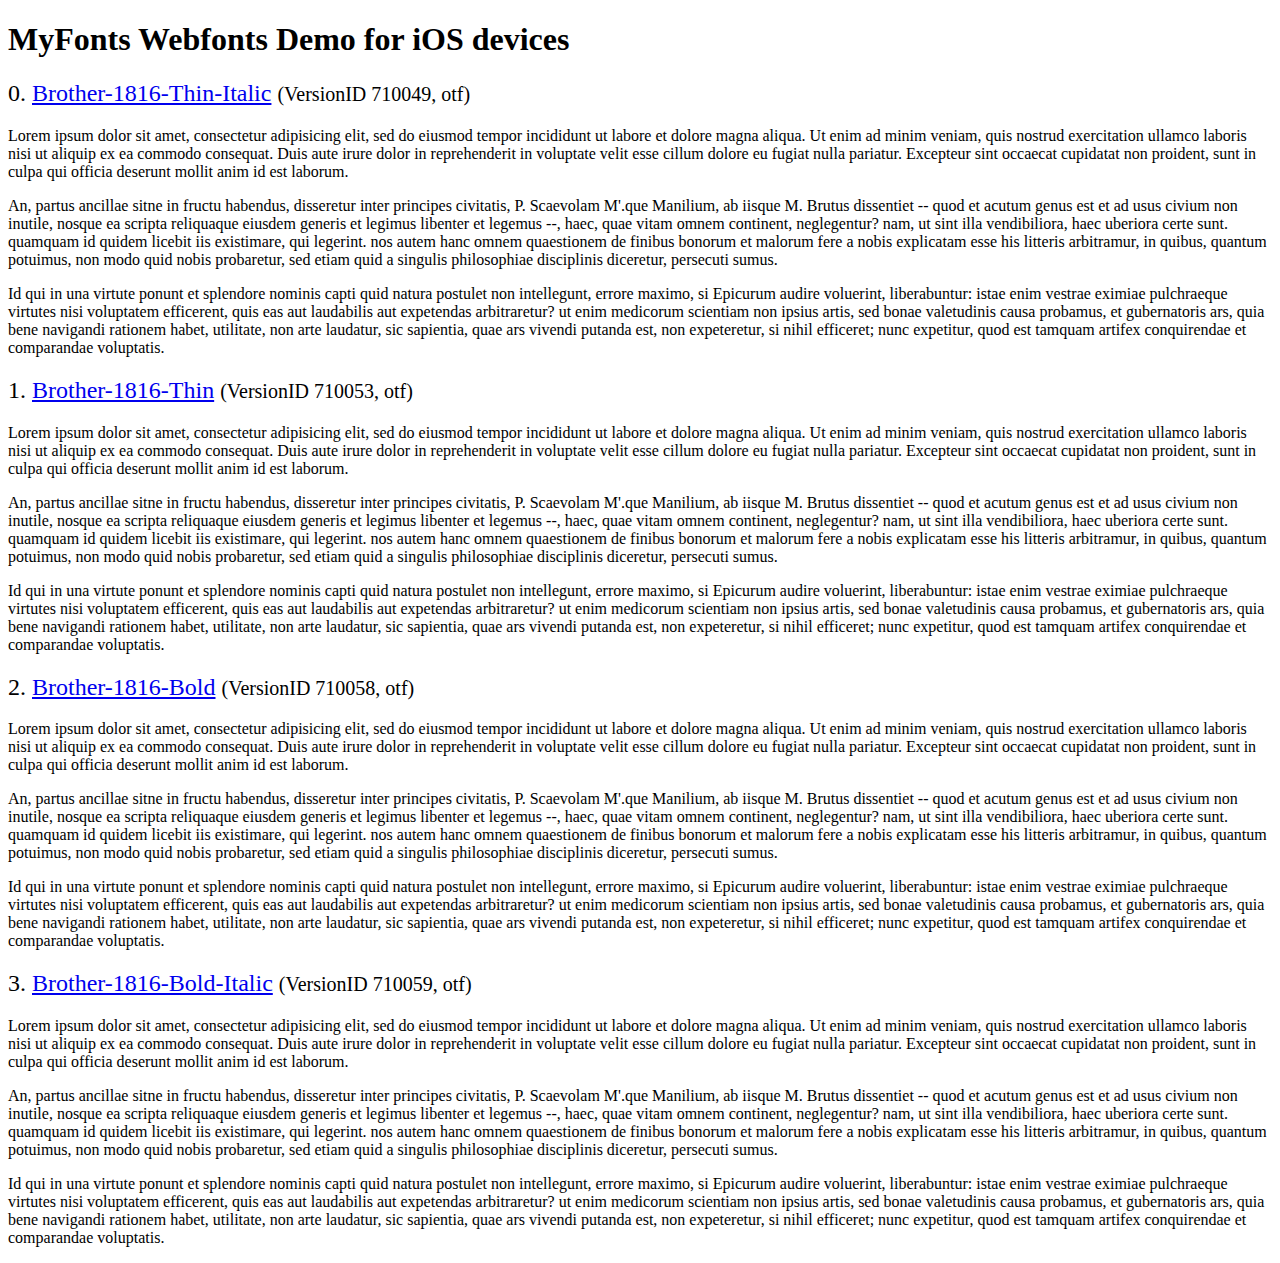
<file: js/webfonts/svg_test.html>
<!DOCTYPE html>
<html>
<head>
<title>MyFonts Webfonts Demo for iOS devices</title>
<meta http-equiv="content-type" content="text/html; charset=utf-8" />

<style type="text/css" media="all">

	h2 {
		 font-weight:normal;
	}

		
	@font-face {
		font-family:"Brother-1816-Thin-Italic";
		src:url("3229D5_0.svg#Brother-1816-Thin-Italic") format("svg");
	}
	
	.webfont_0 {
		font-family: Brother-1816-Thin-Italic;
	}
		
	@font-face {
		font-family:"Brother-1816-Thin";
		src:url("3229D5_1.svg#Brother-1816-Thin") format("svg");
	}
	
	.webfont_1 {
		font-family: Brother-1816-Thin;
	}
		
	@font-face {
		font-family:"Brother-1816-Bold";
		src:url("3229D5_2.svg#Brother-1816-Bold") format("svg");
	}
	
	.webfont_2 {
		font-family: Brother-1816-Bold;
	}
		
	@font-face {
		font-family:"Brother-1816-Bold-Italic";
		src:url("3229D5_3.svg#Brother-1816-Bold-Italic") format("svg");
	}
	
	.webfont_3 {
		font-family: Brother-1816-Bold-Italic;
	}
		
</style>

</head>

<body>

<h1>MyFonts Webfonts Demo for iOS devices</h1>


<h2>0. <span class='webfont_0'><a href='http://www.myfonts.com/search/style::294388/'>Brother-1816-Thin-Italic</a></span>
<small>(VersionID 710049, otf)</small>
</h2>

<p class='webfont_0'>Lorem ipsum dolor sit amet, consectetur adipisicing elit, sed do eiusmod tempor incididunt ut labore et dolore magna aliqua. Ut enim ad minim veniam, quis nostrud exercitation ullamco laboris nisi ut aliquip ex ea commodo consequat. Duis aute irure dolor in reprehenderit in voluptate velit esse cillum dolore eu fugiat nulla pariatur. Excepteur sint occaecat cupidatat non proident, sunt in culpa qui officia deserunt mollit anim id est laborum.</p>

<p class='webfont_0'>An, partus ancillae sitne in fructu habendus, disseretur inter principes civitatis, P. Scaevolam M'.que Manilium, ab iisque M. Brutus dissentiet -- quod et acutum genus est et ad usus civium non inutile, nosque ea scripta reliquaque eiusdem generis et legimus libenter et legemus --, haec, quae vitam omnem continent, neglegentur? nam, ut sint illa vendibiliora, haec uberiora certe sunt. quamquam id quidem licebit iis existimare, qui legerint. nos autem hanc omnem quaestionem de finibus bonorum et malorum fere a nobis explicatam esse his litteris arbitramur, in quibus, quantum potuimus, non modo quid nobis probaretur, sed etiam quid a singulis philosophiae disciplinis diceretur, persecuti sumus.</p>

<p class='webfont_0'>Id qui in una virtute ponunt et splendore nominis capti quid natura postulet non intellegunt, errore maximo, si Epicurum audire voluerint, liberabuntur: istae enim vestrae eximiae pulchraeque virtutes nisi voluptatem efficerent, quis eas aut laudabilis aut expetendas arbitraretur? ut enim medicorum scientiam non ipsius artis, sed bonae valetudinis causa probamus, et gubernatoris ars, quia bene navigandi rationem habet, utilitate, non arte laudatur, sic sapientia, quae ars vivendi putanda est, non expeteretur, si nihil efficeret; nunc expetitur, quod est tamquam artifex conquirendae et comparandae voluptatis.</p>



<h2>1. <span class='webfont_1'><a href='http://www.myfonts.com/search/style::294392/'>Brother-1816-Thin</a></span>
<small>(VersionID 710053, otf)</small>
</h2>

<p class='webfont_1'>Lorem ipsum dolor sit amet, consectetur adipisicing elit, sed do eiusmod tempor incididunt ut labore et dolore magna aliqua. Ut enim ad minim veniam, quis nostrud exercitation ullamco laboris nisi ut aliquip ex ea commodo consequat. Duis aute irure dolor in reprehenderit in voluptate velit esse cillum dolore eu fugiat nulla pariatur. Excepteur sint occaecat cupidatat non proident, sunt in culpa qui officia deserunt mollit anim id est laborum.</p>

<p class='webfont_1'>An, partus ancillae sitne in fructu habendus, disseretur inter principes civitatis, P. Scaevolam M'.que Manilium, ab iisque M. Brutus dissentiet -- quod et acutum genus est et ad usus civium non inutile, nosque ea scripta reliquaque eiusdem generis et legimus libenter et legemus --, haec, quae vitam omnem continent, neglegentur? nam, ut sint illa vendibiliora, haec uberiora certe sunt. quamquam id quidem licebit iis existimare, qui legerint. nos autem hanc omnem quaestionem de finibus bonorum et malorum fere a nobis explicatam esse his litteris arbitramur, in quibus, quantum potuimus, non modo quid nobis probaretur, sed etiam quid a singulis philosophiae disciplinis diceretur, persecuti sumus.</p>

<p class='webfont_1'>Id qui in una virtute ponunt et splendore nominis capti quid natura postulet non intellegunt, errore maximo, si Epicurum audire voluerint, liberabuntur: istae enim vestrae eximiae pulchraeque virtutes nisi voluptatem efficerent, quis eas aut laudabilis aut expetendas arbitraretur? ut enim medicorum scientiam non ipsius artis, sed bonae valetudinis causa probamus, et gubernatoris ars, quia bene navigandi rationem habet, utilitate, non arte laudatur, sic sapientia, quae ars vivendi putanda est, non expeteretur, si nihil efficeret; nunc expetitur, quod est tamquam artifex conquirendae et comparandae voluptatis.</p>



<h2>2. <span class='webfont_2'><a href='http://www.myfonts.com/search/style::294397/'>Brother-1816-Bold</a></span>
<small>(VersionID 710058, otf)</small>
</h2>

<p class='webfont_2'>Lorem ipsum dolor sit amet, consectetur adipisicing elit, sed do eiusmod tempor incididunt ut labore et dolore magna aliqua. Ut enim ad minim veniam, quis nostrud exercitation ullamco laboris nisi ut aliquip ex ea commodo consequat. Duis aute irure dolor in reprehenderit in voluptate velit esse cillum dolore eu fugiat nulla pariatur. Excepteur sint occaecat cupidatat non proident, sunt in culpa qui officia deserunt mollit anim id est laborum.</p>

<p class='webfont_2'>An, partus ancillae sitne in fructu habendus, disseretur inter principes civitatis, P. Scaevolam M'.que Manilium, ab iisque M. Brutus dissentiet -- quod et acutum genus est et ad usus civium non inutile, nosque ea scripta reliquaque eiusdem generis et legimus libenter et legemus --, haec, quae vitam omnem continent, neglegentur? nam, ut sint illa vendibiliora, haec uberiora certe sunt. quamquam id quidem licebit iis existimare, qui legerint. nos autem hanc omnem quaestionem de finibus bonorum et malorum fere a nobis explicatam esse his litteris arbitramur, in quibus, quantum potuimus, non modo quid nobis probaretur, sed etiam quid a singulis philosophiae disciplinis diceretur, persecuti sumus.</p>

<p class='webfont_2'>Id qui in una virtute ponunt et splendore nominis capti quid natura postulet non intellegunt, errore maximo, si Epicurum audire voluerint, liberabuntur: istae enim vestrae eximiae pulchraeque virtutes nisi voluptatem efficerent, quis eas aut laudabilis aut expetendas arbitraretur? ut enim medicorum scientiam non ipsius artis, sed bonae valetudinis causa probamus, et gubernatoris ars, quia bene navigandi rationem habet, utilitate, non arte laudatur, sic sapientia, quae ars vivendi putanda est, non expeteretur, si nihil efficeret; nunc expetitur, quod est tamquam artifex conquirendae et comparandae voluptatis.</p>



<h2>3. <span class='webfont_3'><a href='http://www.myfonts.com/search/style::294398/'>Brother-1816-Bold-Italic</a></span>
<small>(VersionID 710059, otf)</small>
</h2>

<p class='webfont_3'>Lorem ipsum dolor sit amet, consectetur adipisicing elit, sed do eiusmod tempor incididunt ut labore et dolore magna aliqua. Ut enim ad minim veniam, quis nostrud exercitation ullamco laboris nisi ut aliquip ex ea commodo consequat. Duis aute irure dolor in reprehenderit in voluptate velit esse cillum dolore eu fugiat nulla pariatur. Excepteur sint occaecat cupidatat non proident, sunt in culpa qui officia deserunt mollit anim id est laborum.</p>

<p class='webfont_3'>An, partus ancillae sitne in fructu habendus, disseretur inter principes civitatis, P. Scaevolam M'.que Manilium, ab iisque M. Brutus dissentiet -- quod et acutum genus est et ad usus civium non inutile, nosque ea scripta reliquaque eiusdem generis et legimus libenter et legemus --, haec, quae vitam omnem continent, neglegentur? nam, ut sint illa vendibiliora, haec uberiora certe sunt. quamquam id quidem licebit iis existimare, qui legerint. nos autem hanc omnem quaestionem de finibus bonorum et malorum fere a nobis explicatam esse his litteris arbitramur, in quibus, quantum potuimus, non modo quid nobis probaretur, sed etiam quid a singulis philosophiae disciplinis diceretur, persecuti sumus.</p>

<p class='webfont_3'>Id qui in una virtute ponunt et splendore nominis capti quid natura postulet non intellegunt, errore maximo, si Epicurum audire voluerint, liberabuntur: istae enim vestrae eximiae pulchraeque virtutes nisi voluptatem efficerent, quis eas aut laudabilis aut expetendas arbitraretur? ut enim medicorum scientiam non ipsius artis, sed bonae valetudinis causa probamus, et gubernatoris ars, quia bene navigandi rationem habet, utilitate, non arte laudatur, sic sapientia, quae ars vivendi putanda est, non expeteretur, si nihil efficeret; nunc expetitur, quod est tamquam artifex conquirendae et comparandae voluptatis.</p>




</body>
</html>
</file>
